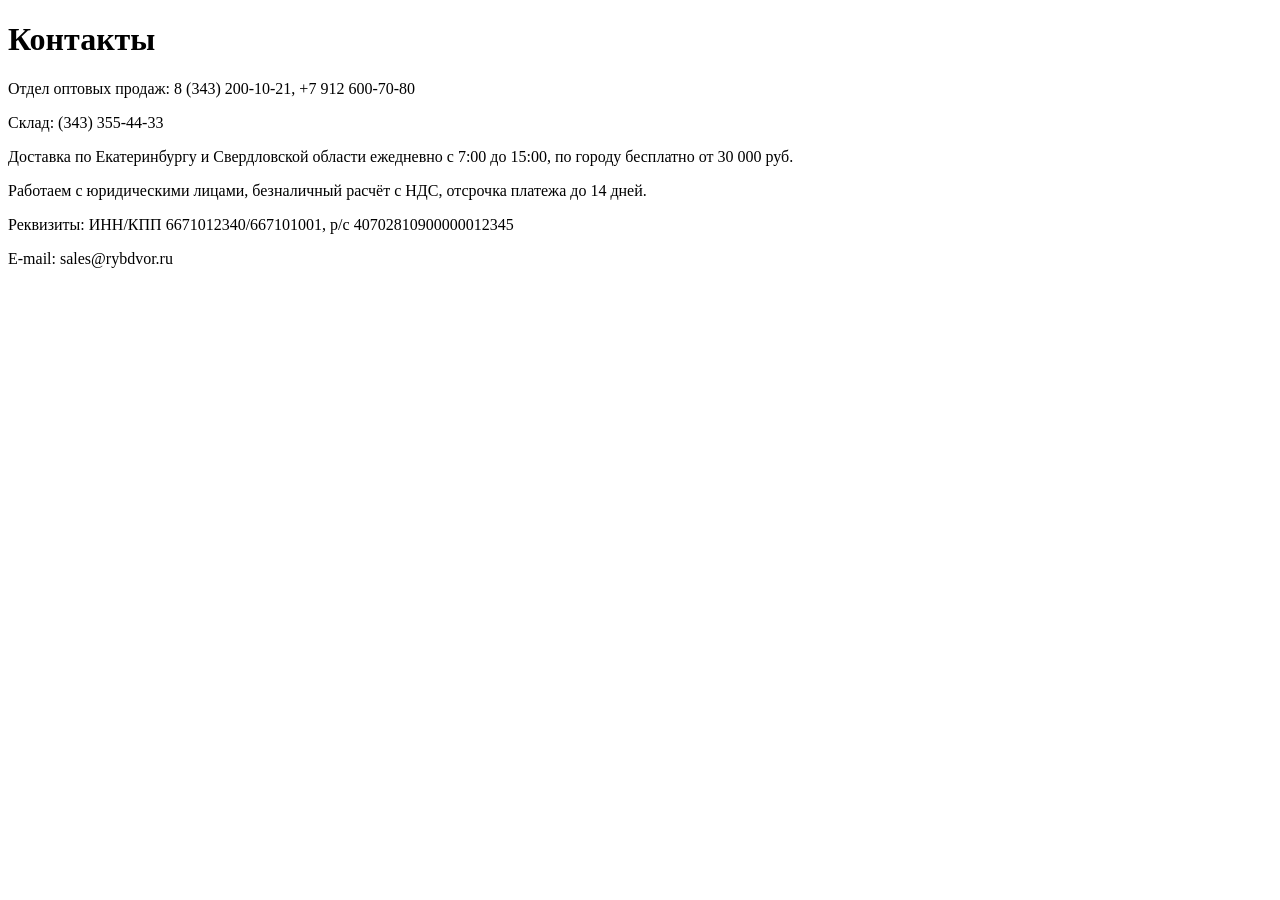
<file: tests/fixtures/supplier_contacts.html>
<!doctype html>
<html lang="ru">
<head><meta charset="utf-8"><title>Контакты — Рыбный двор</title></head>
<body>
<h1>Контакты</h1>
<p>Отдел оптовых продаж: 8 (343) 200-10-21, +7&nbsp;912&nbsp;600-70-80</p>
<p>Склад: (343) 355-44-33</p>
<p>Доставка по Екатеринбургу и Свердловской области ежедневно с 7:00 до 15:00, по городу бесплатно от 30 000 руб.</p>
<p>Работаем с юридическими лицами, безналичный расчёт с НДС, отсрочка платежа до 14 дней.</p>
<p>Реквизиты: ИНН/КПП 6671012340/667101001, р/с 40702810900000012345</p>
<p>E-mail: sales@rybdvor.ru</p>
</body>
</html>
</file>
